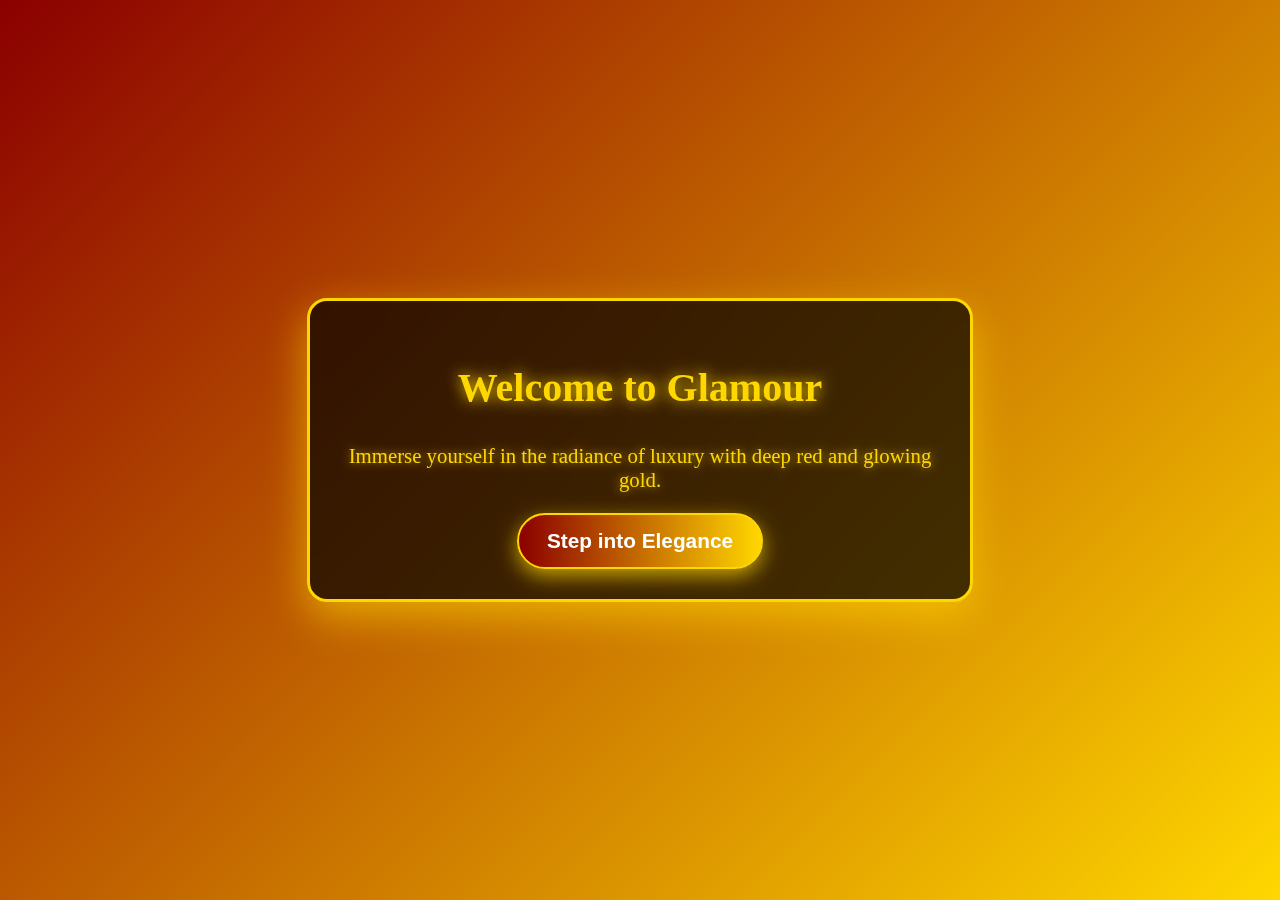
<file: test.html>
<!DOCTYPE html>
<html lang="en">
<head>
    <meta charset="UTF-8">
    <meta name="viewport" content="width=device-width, initial-scale=1.0">
    <title>Glamorous Page</title>
    <style>
        body {
            margin: 0;
            padding: 0;
            display: flex;
            justify-content: center;
            align-items: center;
            height: 100vh;
            background: linear-gradient(135deg, #8B0000, #FFD700);
            font-family: "Times New Roman", serif;
        }
        .container {
            max-width: 600px;
            background: rgba(0, 0, 0, 0.7);
            backdrop-filter: blur(15px);
            box-shadow: 0 15px 40px rgba(255, 215, 0, 0.6);
            border-radius: 20px;
            padding: 30px;
            text-align: center;
            border: 3px solid gold;
            color: white;
        }
        h2 {
            font-size: 2.5em;
            color: gold;
            text-shadow: 0px 0px 15px rgba(255, 215, 0, 1);
        }
        p {
            font-size: 1.3em;
            color: gold;
            text-shadow: 0px 0px 10px rgba(255, 215, 0, 0.7);
        }
        .button {
            display: inline-block;
            padding: 14px 28px;
            font-size: 1.3em;
            font-weight: bold;
            background: linear-gradient(to right, #8B0000, #FFD700);
            color: white;
            border: 2px solid gold;
            border-radius: 35px;
            cursor: pointer;
            box-shadow: 0 7px 20px rgba(255, 215, 0, 0.7);
            transition: transform 0.3s ease, box-shadow 0.3s ease;
        }
        .button:hover {
            transform: scale(1.15);
            box-shadow: 0 12px 30px rgba(255, 215, 0, 1);
        }
    </style>
</head>
<body>
    <div class="container">
        <h2>Welcome to Glamour</h2>
        <p>Immerse yourself in the radiance of luxury with deep red and glowing gold.</p>
        <button class="button">Step into Elegance</button>
    </div>
</body>
</html>
</file>
